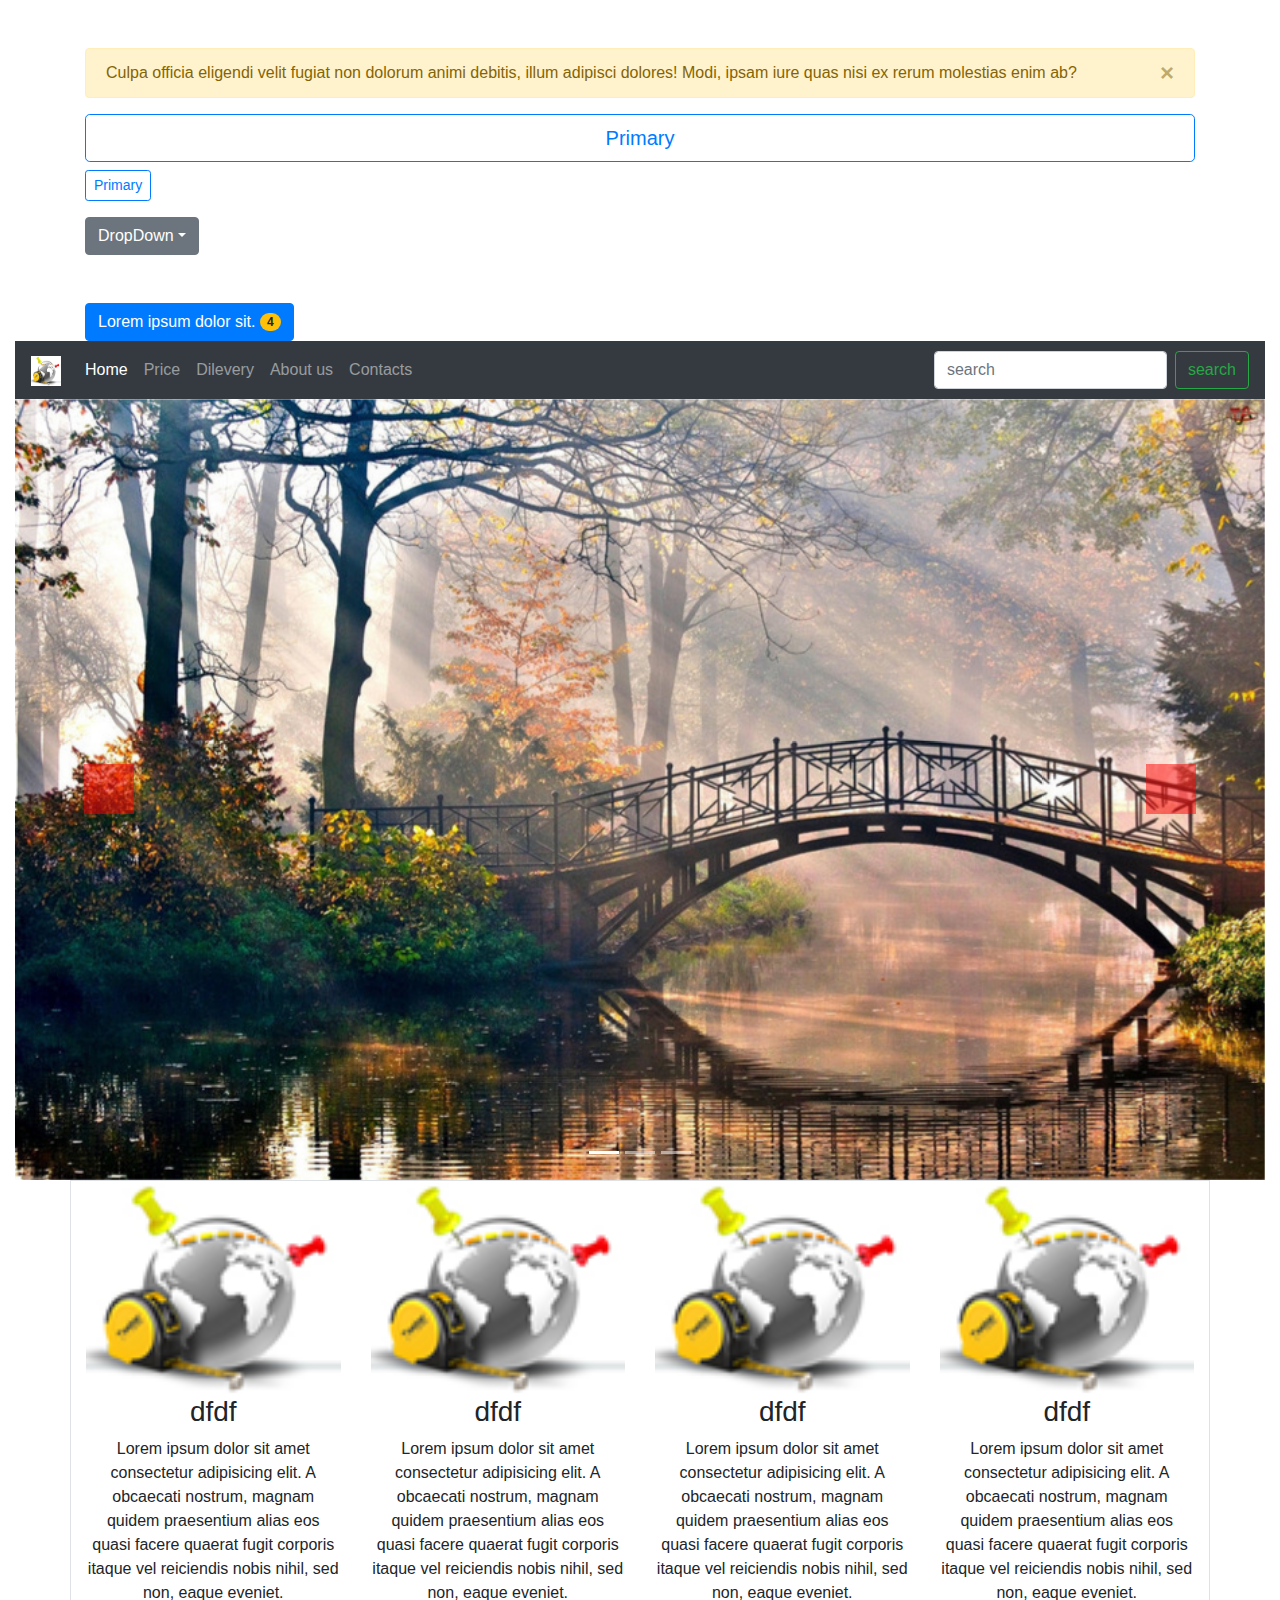
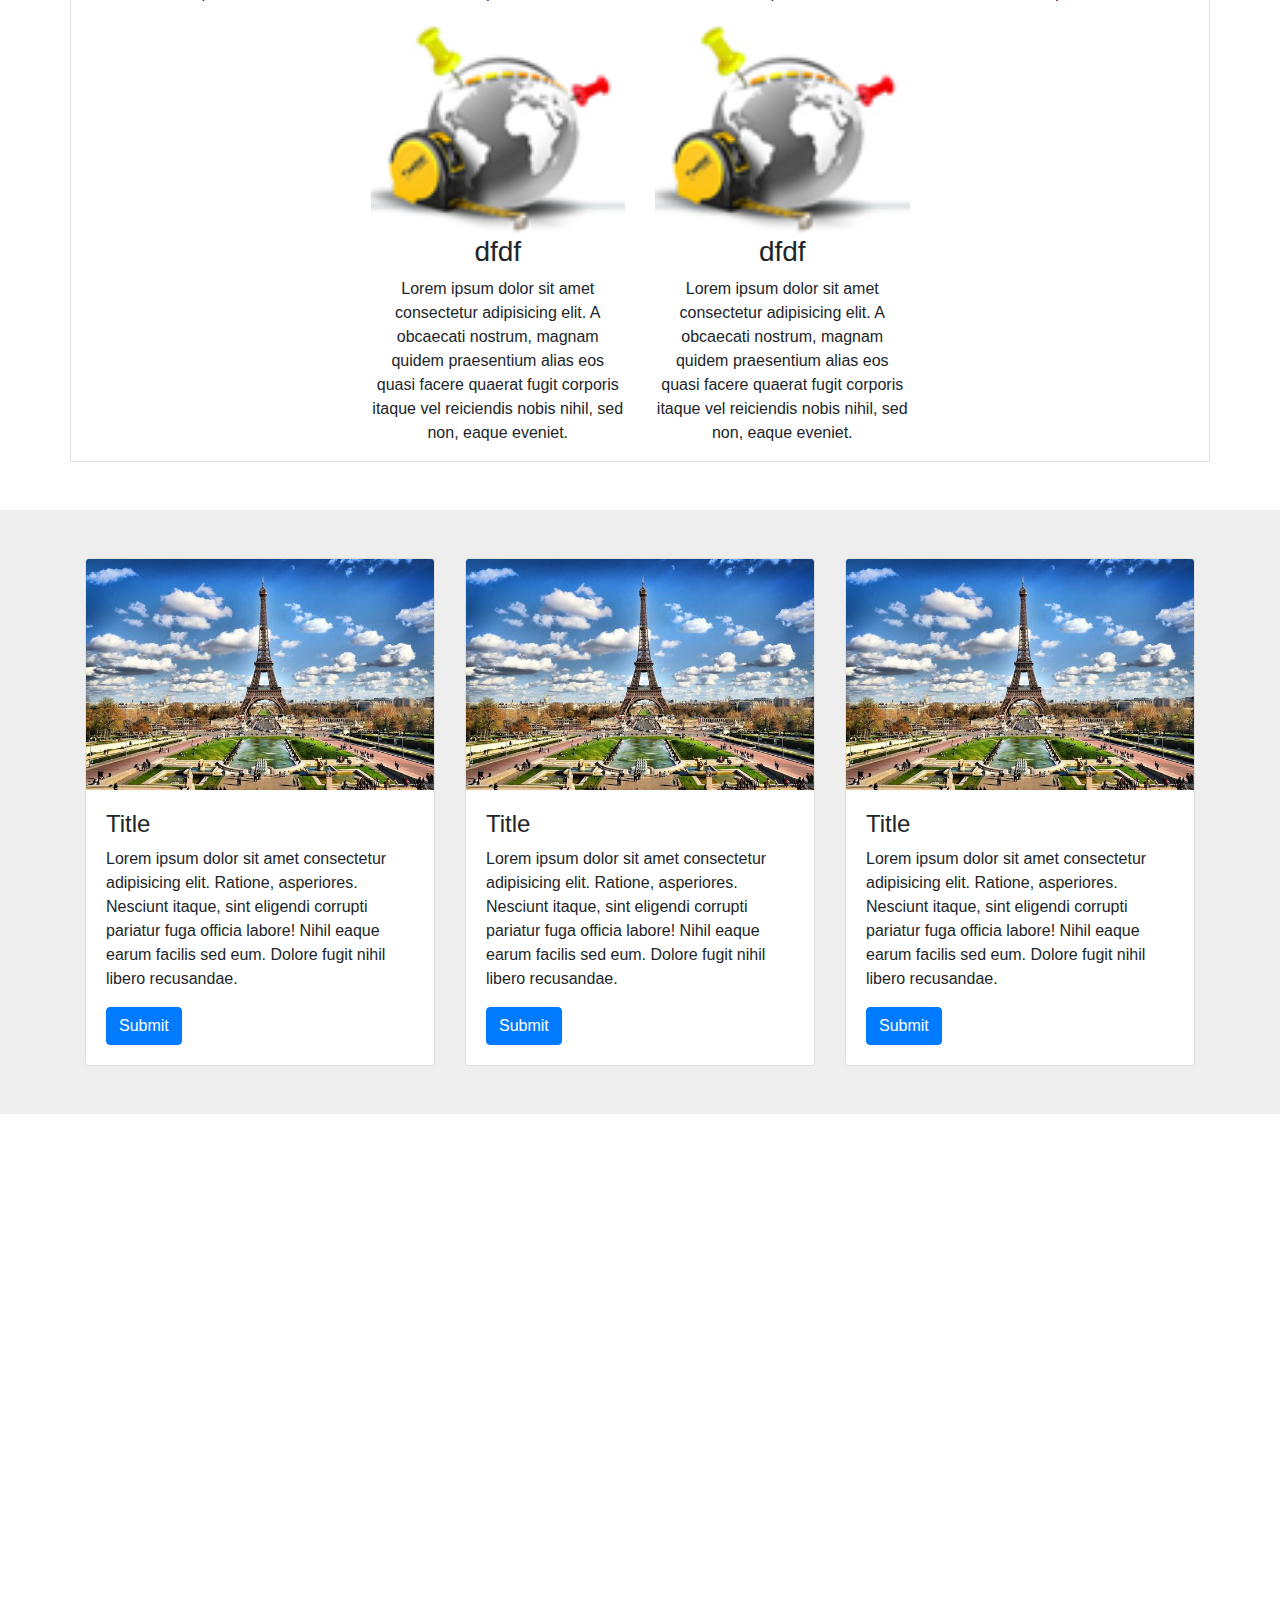
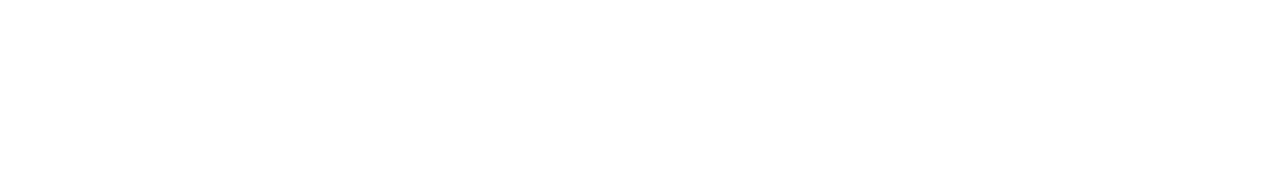
<file: index.html>
<!doctype html>
<html lang="en">

<head>
    <!-- Required meta tags -->
    <meta charset="utf-8">
    <meta name="viewport" content="width=device-width, initial-scale=1, shrink-to-fit=no">
    <link rel="stylesheet" href="css/bootstrap.min.css">
    <link rel="stylesheet" href="css/style.css">
    <title>Hello, world!!!</title>
</head>

<body>
    <!-- изенения -->
    <div class="container my-5">
        <div class="row">
            <div class="col">   
                <div class="alert alert-warning alert-dismissible fade show" role="alert">
                    Culpa officia eligendi velit fugiat non dolorum animi debitis, illum adipisci dolores! Modi, ipsam
                    iure quas nisi ex rerum molestias enim ab?
                    <button class="close" type="button" data-dismiss="alert" aria-label="close">&times;
                        <span aria-hidden="true"></span>
                    </button>
                </div>  
                <button class="btn btn-outline-primary btn-lg btn-block">Primary</button>
                <button class="btn btn-outline-primary btn-sm mt-2">Primary</button>
            </div>
        </div>
        <div class="row my-3">
            <div class="col">
                <button id="btnGroupDrop1" class="btn btn-secondary dropdown-toggle" type="button"
                data-toggle="dropdown" aria-haspopup="true" aria-expanded="false">DropDown</button>
                <div class="dropdown-menu" aria-labelledby="btnGroupDrop1">
                    <a href="" class="dropdown-item">Link1</a>
                    <a href="" class="dropdown-item">Link2</a>
                    <a href="" class="dropdown-item">Link1</a>
                    <a href="" class="dropdown-item">Link2</a>
                    <a href="" class="dropdown-item">Link1</a>
                    <a href="" class="dropdown-item">Link2</a>
                </div>
            </div>
        </div>
    </div>

    <div class="container"><div class="row"><div class="col">
       <button class="btn btn-primary">
           Lorem ipsum dolor sit.
       <span class="badge badge-warning badge-pill">4</span>
        </button>
    </div></div></div>

    <div class="container-fluid">
        <nav class="navbar navbar-expand-lg navbar-dark bg-dark sticky-top">
            <a href="#" class="navbar-brand">
                <img src="img/icon-earth.png" alt="" width="30" height="30"></a>
            <button class="navbar-toggler" type="button" data-toggle="collapse" data-target="#navbarSupportedContent"
                aria-controls="navbarSupportedContent" aria-expanded="false" aria-label="Toggle navigation">
                <span class="navbar-toggler-icon"></span></button>
            <div class="collapse navbar-collapse" id="navbarSupportedContent">
                <ul class="navbar-nav mr-auto">
                    <li class="nav-item"></li>
                    <a href="#" class="nav-link active">Home</a>
                    <li class="nav-item"></li>
                    <a href="#" class="nav-link" data-toggle="modal" data-target="#exampleModal">Price</a>
                    <li class="nav-item"></li>
                    <a href="#" class="nav-link">Dilevery</a>
                    <li class="nav-item"></li>
                    <a href="#" class="nav-link">About us</a>
                    <li class="nav-item"></li>
                    <a href="#" class="nav-link">Contacts</a>
                </ul>
                <form class="form-inline my-2 my-lg-0">
                    <input type="text" class="form-control mr-sm-2" placeholder="search" aria-label="Search">
                    <button class="btn btn-outline-success my-2 my-sm-0">search</button>
                </form>
            </div>
        </nav>
    </div>
    <div class="container-fluid">
        <div id="carouselExampleIndicators" class="carousel slide" data-ride="carousel">
            <ol class="carousel-indicators">
                <li class="active" data-target="#carouselExampleIndicators" data-slide-to="0"></li>
                <li data-target="#carouselExampleIndicators" data-slide-to="1"></li>
                <li data-target="#carouselExampleIndicators" data-slide-to="2"></li>
            </ol>
            <div class="carousel-inner">
                <div class="carousel-item active">
                    <img src="img/14221983_60161.jpg" alt="" class="d-block w-100">
                </div>
                <div class="carousel-item">
                    <img src="img/1451812889_parizh-s-vysoty-samye-krasivye-kryshi-goroda-foto.jpg" alt=""
                        class="d-block w-100">
                </div>
                <div class="carousel-item">
                    <img src="img/2541963498.jpg" alt="" class="d-block w-100"></div>
            </div>
            <a href="#carouselExampleIndicators" class="carousel-control-prev" role="button" data-slide="prev">
                <span class="carousel-control-prev-icon" aria-hidden="true"></span>
                <span class="sr-only">Previous</span></a>
            <a href="#carouselExampleIndicators" class="carousel-control-next" role="button" data-slide="next">
                <span class="carousel-control-next-icon" aria-hidden="true"></span>
                <span class="sr-only">next</span></a>
        </div>

    </div>
    <div class="container-fluid">
        <div class="container">
            <div class="row text-center border justify-content-center">

                <div class="col-xs-12 col-sm-4 col-lg-3"><img src="img/icon-earth.png" class="w-100">
                    <h3>dfdf</h3>
                    <p>Lorem ipsum dolor sit amet consectetur adipisicing elit. A obcaecati nostrum, magnam quidem
                        praesentium alias eos quasi facere quaerat fugit corporis itaque vel reiciendis nobis nihil, sed
                        non, eaque eveniet.</p>
                </div>
                <div class="col-xs-12 col-sm-4 col-lg-3"><img src="img/icon-earth.png" class="w-100">
                    <h3>dfdf</h3>
                    <p>Lorem ipsum dolor sit amet consectetur adipisicing elit. A obcaecati nostrum, magnam quidem
                        praesentium alias eos quasi facere quaerat fugit corporis itaque vel reiciendis nobis nihil, sed
                        non, eaque eveniet.</p>
                </div>
                <div class="col-xs-12 col-sm-4 col-lg-3"><img src="img/icon-earth.png" class="w-100">
                    <h3>dfdf</h3>
                    <p>Lorem ipsum dolor sit amet consectetur adipisicing elit. A obcaecati nostrum, magnam quidem
                        praesentium alias eos quasi facere quaerat fugit corporis itaque vel reiciendis nobis nihil, sed
                        non, eaque eveniet.</p>
                </div>
                <div class="col-xs-12 col-sm-4 col-lg-3"><img src="img/icon-earth.png" class="w-100">
                    <h3>dfdf</h3>
                    <p>Lorem ipsum dolor sit amet consectetur adipisicing elit. A obcaecati nostrum, magnam quidem
                        praesentium alias eos quasi facere quaerat fugit corporis itaque vel reiciendis nobis nihil, sed
                        non, eaque eveniet.</p>
                </div>
                <div class="col-xs-12 col-sm-4 col-lg-3"><img src="img/icon-earth.png" class="w-100">
                    <h3>dfdf</h3>
                    <p>Lorem ipsum dolor sit amet consectetur adipisicing elit. A obcaecati nostrum, magnam quidem
                        praesentium alias eos quasi facere quaerat fugit corporis itaque vel reiciendis nobis nihil, sed
                        non, eaque eveniet.</p>
                </div>
                <div class="col-xs-12 col-sm-4 col-lg-3"><img src="img/icon-earth.png" class="w-100">
                    <h3>dfdf</h3>
                    <p>Lorem ipsum dolor sit amet consectetur adipisicing elit. A obcaecati nostrum, magnam quidem
                        praesentium alias eos quasi facere quaerat fugit corporis itaque vel reiciendis nobis nihil, sed
                        non, eaque eveniet.</p>
                </div>
            </div>
        </div>
    </div>

    <div class="modal fade" id="exampleModal" tableindex="-1" role="dialog" aria-labelledby="exampleModal"
        aria-hidden="true">
        <div class="modal-dialog modal-md" role="document">
            <div class="modal-content">
                <div class="modal-header">
                    <h5 class="modal-title" id="exampleModalLabel">Авторизация</h5>
                    <button class="close" type="button" data-dismiss="modal" aria-label="Close"><span
                            aria-hidden="true">&times;</span></button>
                </div>
                <div class="modal-body">
                    <div class="container-fluid">
                        <form>
                            <div class="form-froup">
                                <label for="exampleInputEmail">Email address</label>
                                <input type="email" id="exampleInputEmail" class="form-control"
                                    aria-describedby="emailHelp" placeholder="email">
                                <small id="emailHelp" class="form-text text-muted">Enter your email</small>
                            </div>

                            <div class="form-froup">
                                <label for="exampleInputPass">Password</label>
                                <input type="password" id="exampleInputPass" class="form-control"
                                    placeholder="Password">
                            </div>
                            <div class="form-check mb-4">
                                <label class="form-check-label">
                                    <input type="checkbox" class="form-check-input">
                                    Запомнить меня
                                </label>
                            </div>
                            <button class="btn btn-primary" type="submit">Отправить</button>
                        </form>

                    </div>
                </div>
            </div>
        </div>
    </div>

    <div class="container-fluid mt-5 py-5" style="background: #eee">
        <div class="container">
            <div class="card-deck">
                <div class="card">
                    <img src="img/1451812889_parizh-s-vysoty-samye-krasivye-kryshi-goroda-foto.jpg" alt=""
                        class="card-img-top">
                    <div class="card-body">
                        <div class="card-tittle">
                            <h4>Title</h4>
                            <p class="card-text">Lorem ipsum dolor sit amet consectetur adipisicing elit. Ratione,
                                asperiores. Nesciunt itaque, sint eligendi corrupti pariatur fuga officia labore!
                                Nihil
                                eaque earum facilis sed eum. Dolore fugit nihil libero recusandae.</p>

                            <a href="" class="btn btn-primary">Submit</a>
                        </div>
                    </div>
                </div>

                <div class="card">
                    <img src="img/1451812889_parizh-s-vysoty-samye-krasivye-kryshi-goroda-foto.jpg" alt=""
                        class="card-img-top">
                    <div class="card-body">
                        <div class="card-tittle">
                            <h4>Title</h4>
                            <p class="card-text">Lorem ipsum dolor sit amet consectetur adipisicing elit. Ratione,
                                asperiores. Nesciunt itaque, sint eligendi corrupti pariatur fuga officia labore!
                                Nihil
                                eaque earum facilis sed eum. Dolore fugit nihil libero recusandae.</p>

                            <a href="" class="btn btn-primary">Submit</a>
                        </div>
                    </div>
                </div>
                <div class="card">
                    <img src="img/1451812889_parizh-s-vysoty-samye-krasivye-kryshi-goroda-foto.jpg" alt=""
                        class="card-img-top">
                    <div class="card-body">
                        <div class="card-tittle">
                            <h4>Title</h4>
                            <p class="card-text">Lorem ipsum dolor sit amet consectetur adipisicing elit. Ratione,
                                asperiores. Nesciunt itaque, sint eligendi corrupti pariatur fuga officia labore!
                                Nihil
                                eaque earum facilis sed eum. Dolore fugit nihil libero recusandae.</p>

                            <a href="" class="btn btn-primary">Submit</a>
                        </div>
                    </div>
                </div>
            </div>
        </div>
    </div>

    <div class="contaner p-5">
        <div class="row m-4">
            <div class="col">
                <div class="embed-responsive embed-responsive-16by9">
                    <iframe src="https://www.youtube.com//embed/QLvgAolV4p0" frameborder="0"
                        class="embede-responsive-item" allowfullscreen></iframe>
                </div>
            </div>
            <div class="col">
                <div class="embed-responsive embed-responsive-16by9">
                    <iframe src="https://www.youtube.com//embed/QLvgAolV4p0" frameborder="0"
                        class="embede-responsive-item" allowfullscreen></iframe>
                </div>
            </div>
            <div class="col">
                <div class="embed-responsive embed-responsive-16by9">
                    <iframe src="https://www.youtube.com//embed/QLvgAolV4p0" frameborder="0"
                        class="embede-responsive-item" allowfullscreen></iframe>
                </div>
            </div>
        </div>


        <div class="row m-4">
            <div class="col">
                <div class="embed-responsive embed-responsive-16by9">
                    <iframe src="https://www.youtube.com//embed/QLvgAolV4p0" frameborder="0"
                        class="embede-responsive-item" allowfullscreen></iframe>
                </div>
            </div>
            <div class="col">
                <div class="embed-responsive embed-responsive-16by9">
                    <iframe src="https://www.youtube.com//embed/QLvgAolV4p0" frameborder="0"
                        class="embede-responsive-item" allowfullscreen></iframe>
                </div>
            </div>
        </div>
    </div>

    <script src="https://code.jquery.com/jquery-3.5.1.slim.min.js"
        integrity="sha384-DfXdz2htPH0lsSSs5nCTpuj/zy4C+OGpamoFVy38MVBnE+IbbVYUew+OrCXaRkfj"
        crossorigin="anonymous"></script>
    <script src="https://cdn.jsdelivr.net/npm/popper.js@1.16.0/dist/umd/popper.min.js"
        integrity="sha384-Q6E9RHvbIyZFJoft+2mJbHaEWldlvI9IOYy5n3zV9zzTtmI3UksdQRVvoxMfooAo"
        crossorigin="anonymous"></script>
    <script src="js/bootstrap.min.js"></script>
    <script src="js/script.js"></script>
</body>

</html>
</file>
<file: css/style.css>
body {
    height: 2000px;
}

.p-0 {
    padding: 0;
}

.carousel-control-prev-icon,
.carousel-control-next-icon {
    height: 50px;
    width: 50px;
    background: red;
    color: #fff;
}

.dropdown-menu {
    z-index: 1111;
    border: 1px solid blue;
}

.dropdown-item {
    font-size: 16px;
    border-bottom: 1px solid blue;
}

.dropdown-item:hover {
    background: #ddd;
    text-decoration: underline;
}
</file>
